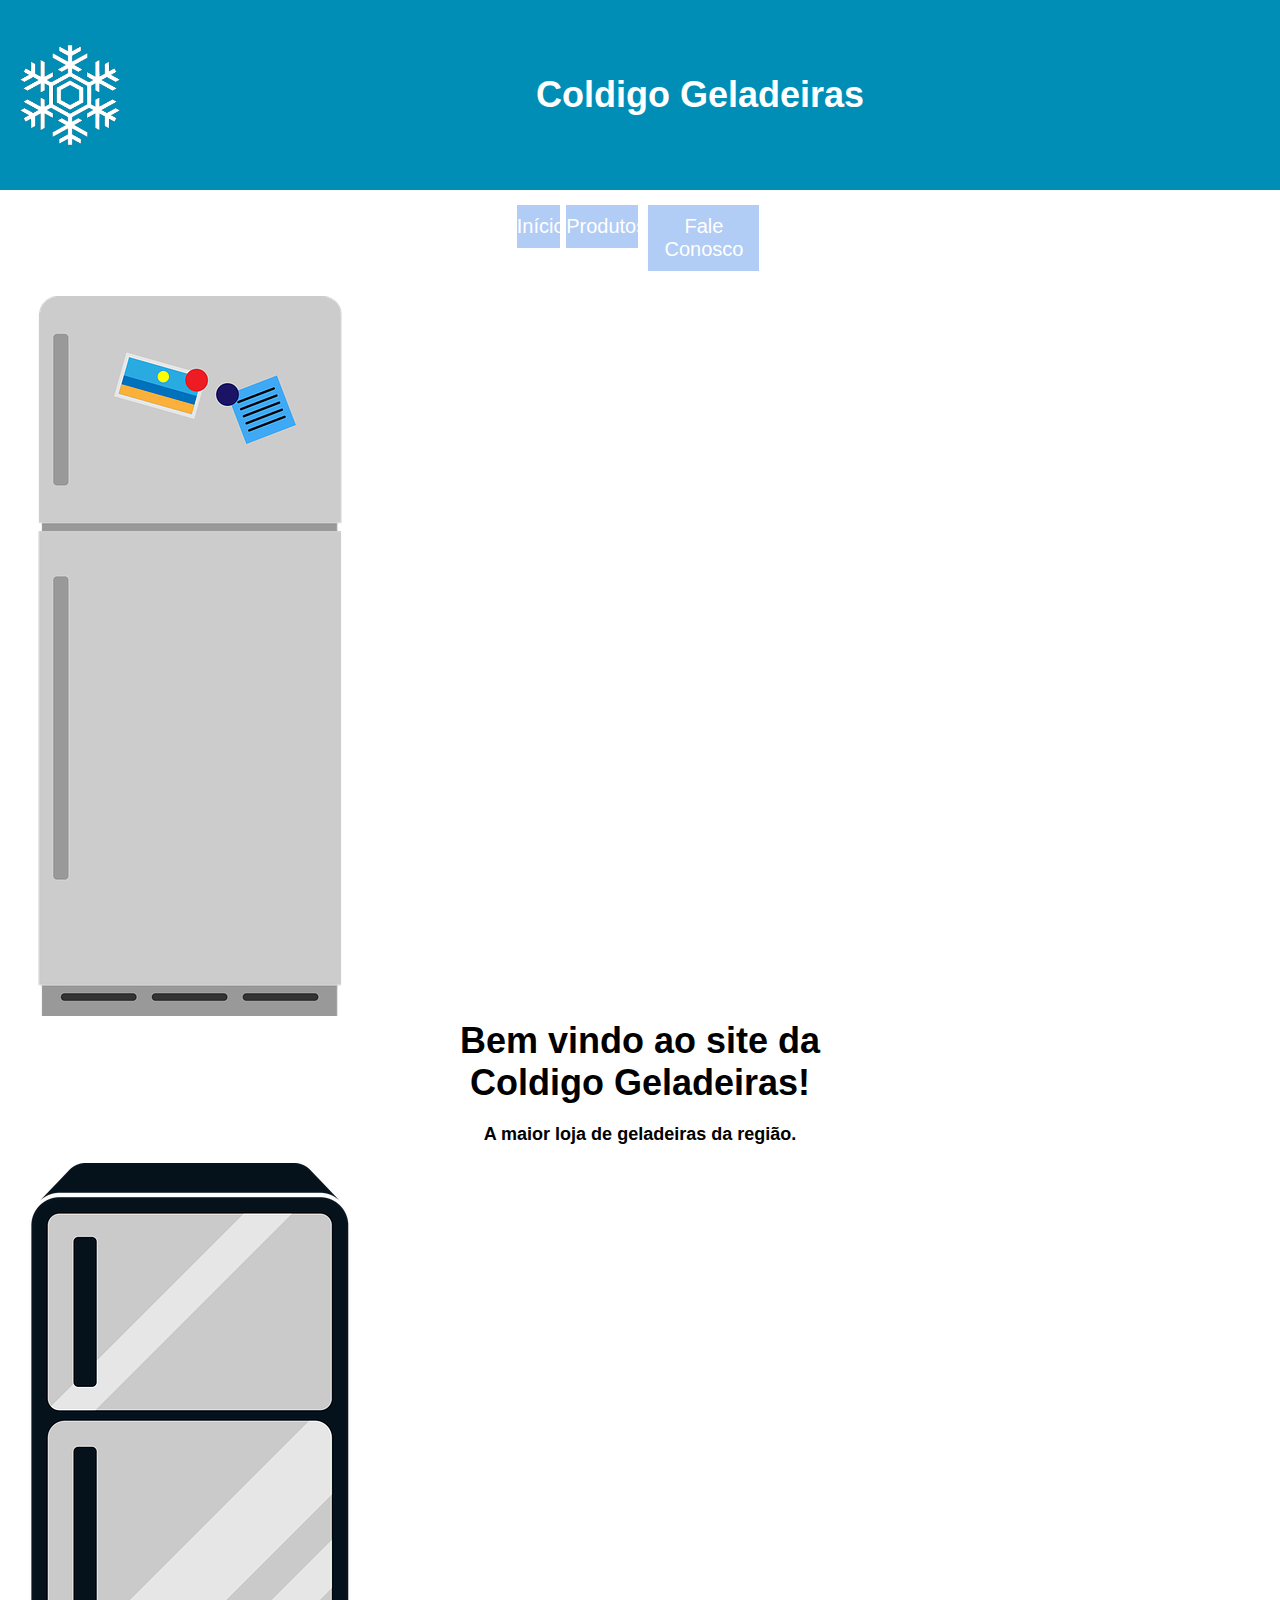
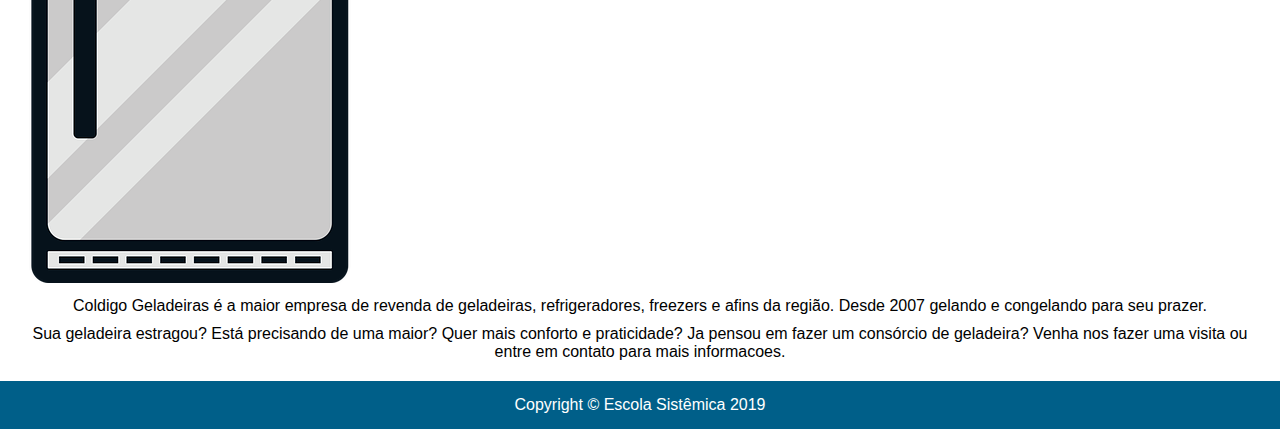
<file: index.html>
<!DOCTYPE html>
<html lang="pt-BR">
<head>
    <meta charset="UTF-8">
    <meta name="description" content="Site da Coldigo Geladeiras">
    <meta name="keywords" content="Geladeiras, Frost-free, Refrigeração">
    <meta name="author" content="Escola Sistêmica">
    <meta name="viewport" content="width=device-width, initial-scale=1.0">
    <title>Coldigo Geladeiras</title>
    <link rel="stylesheet" href="assets/css/style.css">
</head>
<body>
    <header>
        <img src="assets/img/logo.png" alt="Logo da Coldigo Geladeiras" width="100px">
        <h1>Coldigo Geladeiras</h1>
    </header>
    <nav>
        <a href="index.html"><div class="opcao">Início</div></a>
        <a href="pages/produtos.html"><div class="opcao">Produtos</div></a>
        <a href="pages/faleconosco.html"><div class="opcao">Fale Conosco</div></a>
    </nav>
    <section>
        <div>
            <img src="assets/img/geladeira1.png" alt="Imagem de uma geladeira">
            <div>
                <h2>Bem vindo ao site da<br>Coldigo Geladeiras!</h2>
                <h3>A maior loja de geladeiras da região.</h3>
            </div>
            <img src="assets/img/geladeira2.png" alt="Imagem de uma geladeira">
        </div>
        <p>Coldigo Geladeiras é a maior empresa de revenda de geladeiras,
            refrigeradores, freezers e afins da região. Desde 2007 gelando e
            congelando para seu prazer.</p>
        <p>Sua geladeira estragou? Está precisando de uma maior? Quer mais
            conforto e praticidade? Ja pensou em fazer um consórcio de geladeira?
            Venha nos fazer uma visita ou entre em contato para mais informacoes.</p>
    </section>
    <footer>Copyright &copy; Escola Sistêmica 2019</footer>
</body>
</html>
</file>
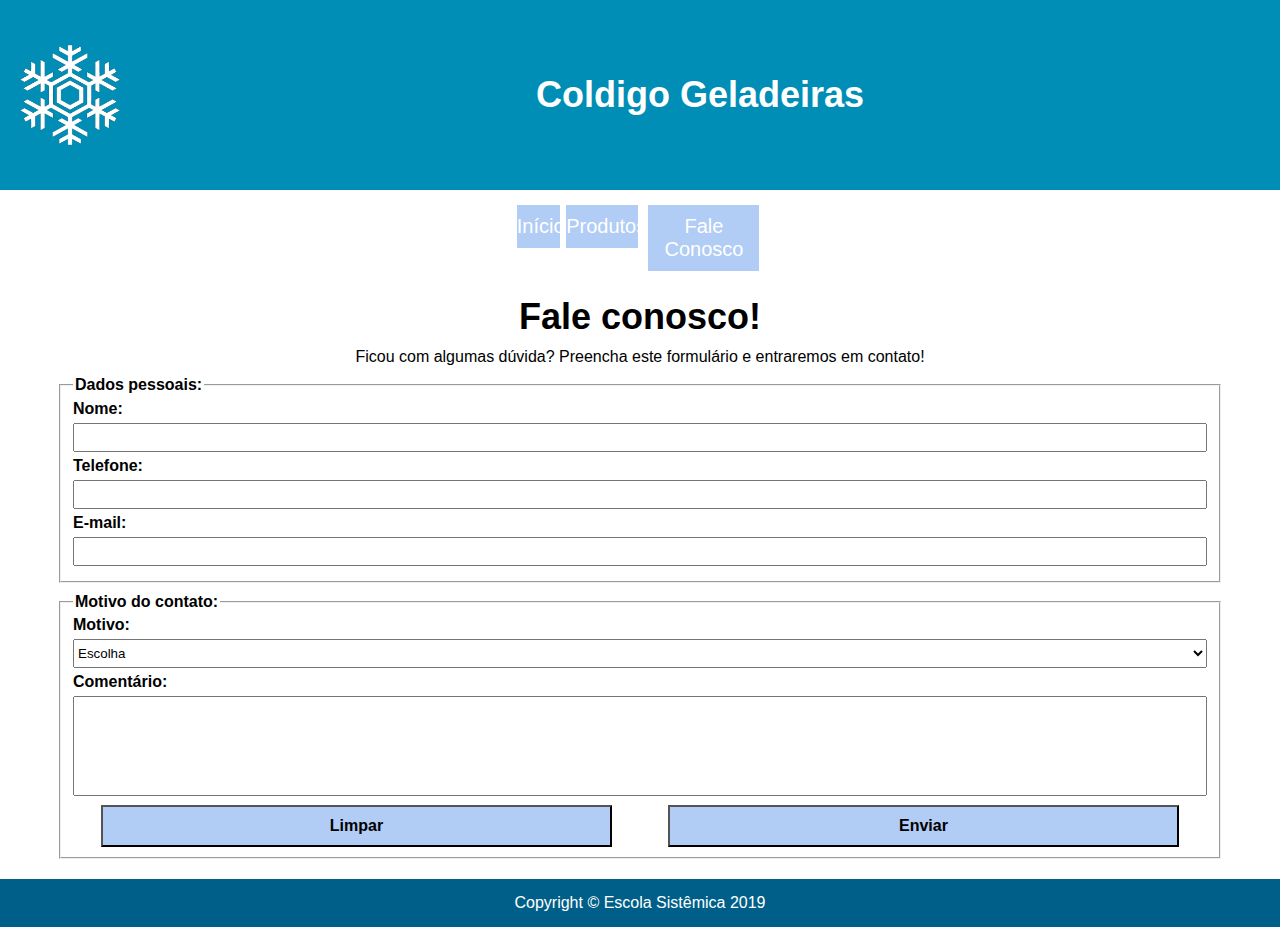
<file: pages/faleconosco.html>
<!DOCTYPE html>
<html lang="pt-BR">
<head>
    <meta charset="UTF-8">
    <meta name="description" content="Site da Coldigo Geladeiras">
    <meta name="keywords" content="Geladeiras, Frost-free, Refrigeração">
    <meta name="author" content="Escola Sistêmica">
    <meta name="viewport" content="width=device-width, initial-scale=1.0">
    <title>Fale Conosco</title>
    <link rel="stylesheet" href="../assets/css/style.css">
</head>
<body>
    <header>
        <img src="../assets/img/logo.png" alt="Logo da Coldigo Geladeiras" width="100px">
        <h1>Coldigo Geladeiras</h1>
    </header>
    <nav>
        <a href="../index.html"><div class="opcao">Início</div></a>
        <a href="produtos.html"><div class="opcao">Produtos</div></a>
        <a href="faleconosco.html"><div class="opcao">Fale Conosco</div></a>
    </nav>
    <section>
        <h2>Fale conosco!</h2>
        <p>Ficou com algumas dúvida? Preencha este formulário e entraremos em contato!</p>
        <form name="frmfaleconosco" method="post" action="#">
            <fieldset class="faleConosco">
                <legend>Dados pessoais:</legend>
                <label for="nome">Nome: </label>
                <input type="text" name="txtnome" id="nome">
                <label for="fone">Telefone: </label>
                <input type="text" name="txtfone" id="fone">
                <label for="email">E-mail: </label>
                <input type="text" name="txtemail" id="email">
            </fieldset>
            <fieldset class="faleConosco">
                <legend>Motivo do contato:</legend>
                <label for="motivo">Motivo: </label>
                <select name="selmotivo" id="motivo">
                    <option value="">Escolha</option>
                    <option value="RE">Reclamação</option>
                    <option value="SU">Sugestão</option>
                    <option value="PR">Informação sobre o produto</option>
                </select>
                <label for="comentario">Comentário: </label>
                <textarea name="txacomentario" id="comentario"></textarea>
                <button type="reset">Limpar</button><button type="submit">Enviar</button>
            </fieldset>
        </form>
    </section>
    <footer>Copyright &copy; Escola Sistêmica 2019</footer>    
</body>
</html>
</file>
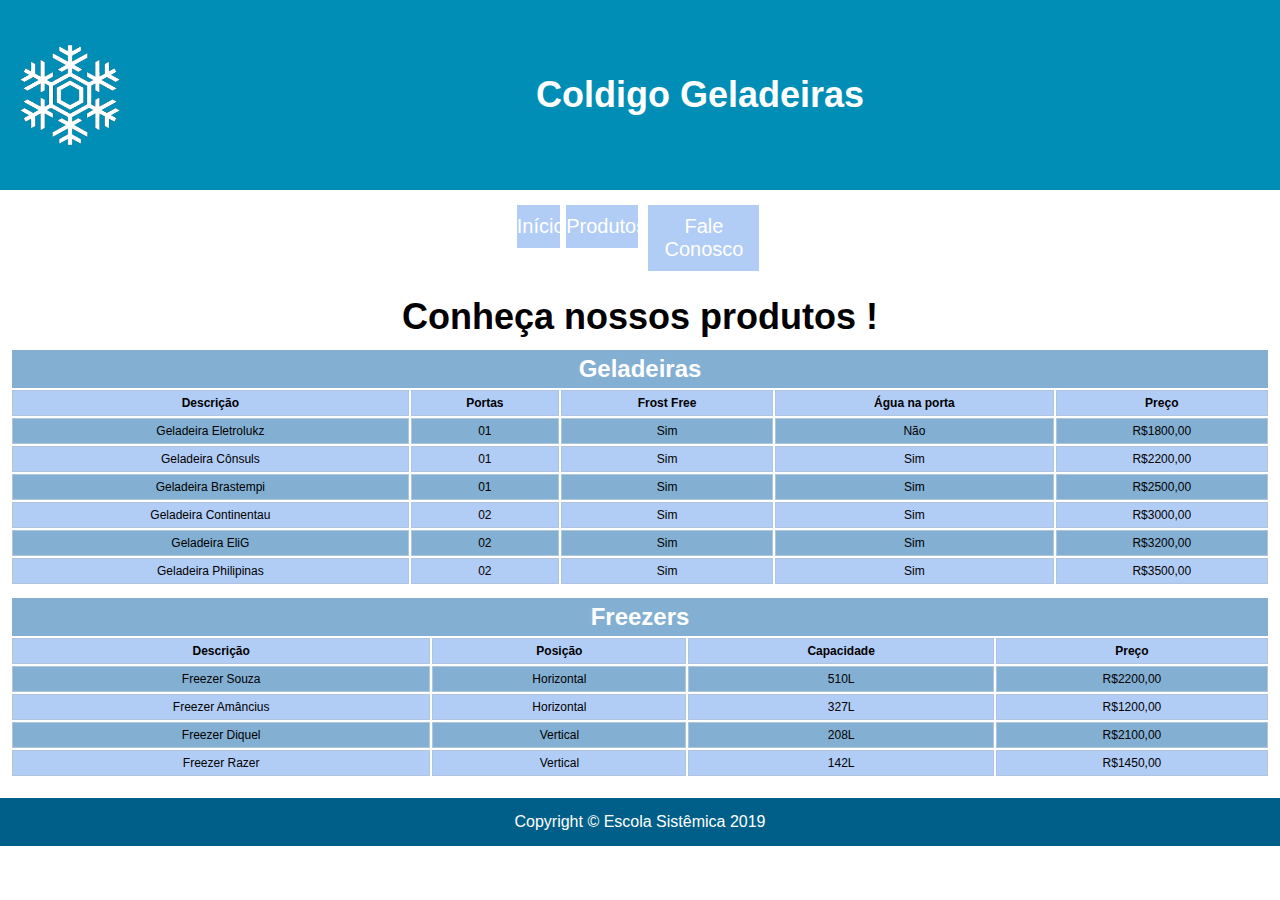
<file: pages/produtos.html>
<!DOCTYPE html>
<html lang="pt-BR">
<head>
    <meta charset="UTF-8">
    <meta name="description" content="Site da Coldigo Geladeiras">
    <meta name="keywords" content="Geladeiras, Frost-free, Refrigeração">
    <meta name="author" content="Escola Sistêmica">
    <meta name="viewport" content="width=device-width, initial-scale=1.0">
    <title>Produtos</title>
    <link rel="stylesheet" href="../assets/css/style.css">
</head>
<body>
    <header>
        <img src="../assets/img/logo.png" alt="Logo da Coldigo Geladeiras" width="100px">
        <h1>Coldigo Geladeiras</h1>
    </header>
    <nav>
        <a href="../index.html">
            <div class="opcao">Início</div>
        </a>
        <a href="produtos.html">
            <div class="opcao">Produtos</div>
        </a>
        <a href="faleconosco.html">
            <div class="opcao">Fale Conosco</div>
        </a>
    </nav>
    <section>
        <h2>Conheça nossos produtos !</h2>
        <table class="tabelaProdutos">
            <thead>
                <tr>
                    <th colspan="5" class="tituloTabela">Geladeiras</th>
                </tr>
                <tr>
                    <th>Descrição</th>
                    <th>Portas</th>
                    <th>Frost Free</th>
                    <th>Água na porta</th>
                    <th>Preço</th>
                </tr>
            </thead>
            <tbody>
                <tr>
                    <td>Geladeira Eletrolukz</td>
                    <td>01</td>
                    <td>Sim</td>
                    <td>Não</td>
                    <td>R$1800,00</td>
                </tr>
                <tr>
                    <td>Geladeira Cônsuls</td>
                    <td>01</td>
                    <td>Sim</td>
                    <td>Sim</td>
                    <td>R$2200,00</td>
                </tr>
                <tr>
                    <td>Geladeira Brastempi</td>
                    <td>01</td>
                    <td>Sim</td>
                    <td>Sim</td>
                    <td>R$2500,00</td>
                </tr>
                <tr>
                    <td>Geladeira Continentau</td>
                    <td>02</td>
                    <td>Sim</td>
                    <td>Sim</td>
                    <td>R$3000,00</td>
                </tr>
                <tr>
                    <td>Geladeira EliG</td>
                    <td>02</td>
                    <td>Sim</td>
                    <td>Sim</td>
                    <td>R$3200,00</td>
                </tr>
                <tr>
                    <td>Geladeira Philipinas</td>
                    <td>02</td>
                    <td>Sim</td>
                    <td>Sim</td>
                    <td>R$3500,00</td>
                </td>
            </tbody>
        </table>
        <table class="tabelaProdutos">
            <thead>
                <tr>
                    <th colspan="4" class="tituloTabela">Freezers</th>
                </tr>
                <tr>
                    <th>Descrição</th>
                    <th>Posição</th>
                    <th>Capacidade</th>
                    <th>Preço</th>
                </tr>
            </thead>
            <tbody>
                <tr>
                    <td>Freezer Souza</td>
                    <td>Horizontal</td>
                    <td>510L</td>
                    <td>R$2200,00</td>
                </tr>
                <tr>
                    <td>Freezer Amâncius</td>
                    <td>Horizontal</td>
                    <td>327L</td>
                    <td>R$1200,00</td>
                </tr>
                <tr>
                    <td>Freezer Diquel</td>
                    <td>Vertical</td>
                    <td>208L</td>
                    <td>R$2100,00</td>
                </tr>
                <tr>
                    <td>Freezer Razer</td>
                    <td>Vertical</td>
                    <td>142L</td>
                    <td>R$1450,00</td>
                </tr>
            <tbody>
        </table>
    </section>
    <footer>Copyright &copy; Escola Sistêmica 2019</footer>
</body>
</html>
</file>
<file: assets/css/style.css>
@charset "UTF-8";

body {
    margin: 0 auto;
    font-family: "Century Gothic", sans-serif;
}

/* Configuracões gerais */

/* Cabecalho */
header {
    height: 170px;
    background-color: #008eb6;
    display: flex; /* Usar flexbox para alinhamento */
    align-items: center; /* Alinhar itens verticalmente */
    justify-content: flex-start; /* Alinhar itens ao início */
    padding: 10px; /* Adicionar um pequeno padding */
}

header img {
    /* float: left; */ /* Remover float */
    height: 100px; /* Reduzir tamanho da imagem para mobile */
    width: 100px; /* Reduzir tamanho da imagem para mobile */
    margin: 0 10px; /* Ajustar margem */
}

header h1 {
    /* float: left; */ /* Remover float */
    margin: 0; /* Remover margem extra */
    font-size: 36px; /* Reduzir tamanho da fonte para mobile */
    color: #ffffff;
    flex-grow: 1; /* Permite que o título ocupe o espaço restante */
    text-align: center; /* Centralizar texto em telas menores */
}

/*MENU*/
nav {
    clear: both;
    width: 100%; /* Ocupar 100% da largura em telas menores */
    margin: 0 auto;
    height: auto; /* Altura automática */
    display: flex; /* Usar flexbox para o menu */
    flex-wrap: wrap; /* Permitir que os itens quebrem para a próxima linha */
    justify-content: center; /* Centralizar os itens do menu */
}

nav a {
    color: white;
    text-decoration: none;
    text-align: center;
    padding: 10px 0; /* Ajustar padding para mobile */
}

nav .opcao {
    /* float: left; */ /* Remover float */
    width: 90%; /* Ocupar quase 100% da largura em telas menores */
    background-color: #b1ccf5;
    padding: 10px 0;
    margin: 5px 5%; /* Ajustar margem para espaçar os itens */
    font-size: 20px; /* Reduzir tamanho da fonte para mobile */
    box-sizing: border-box; /* Incluir padding e border na largura */
}

nav .opcao:hover {
    background-color: #83afd3;
}

/*Area geral para conteúdos específicos de cada página*/
section {
    clear: both;
    min-height: 360px;
    width: 100%;
    margin-top: 0px;
    padding: 10px; /* Adicionar padding geral na section */
    box-sizing: border-box; /* Incluir padding e border na largura */
}

/* Rodapé */
footer {
    background-color: #005f89;
    color: #fff;
    text-align: center;
    padding: 15px;
}

/* Configuração da página inicial */

section #topo {
    width: 100%; /* Ocupar 100% da largura em telas menores */
    margin: 0px auto;
    height: auto; /* Altura automática */
    display: flex; /* Usar flexbox para topo */
    flex-direction: column; /* Itens em coluna para mobile */
    align-items: center; /* Centralizar itens */
}

.geladeira {
    height: 150px; /* Reduzir altura da imagem para mobile */
    width: auto; /* Largura automática */
    max-width: 100%; /* Garantir que não exceda a largura do contêiner */
    margin-bottom: 15px; /* Espaço entre imagem e texto */
}

.direita,
.esquerda {
    float: none; /* Remover float */
    text-align: center; /* Centralizar texto */
}

section #titulos {
    /* float: left; */ /* Remover float */
    height: auto; /* Altura automática */
    width: 100%; /* Ocupar 100% da largura */
    margin: 0px auto;
    text-align: center; /* Centralizar texto */
}

h2 {
    text-align: center;
    margin-top: 0px;
    margin-bottom: 10px;
    font-size: 36px; /* Reduzir tamanho da fonte para mobile */
}

h3 {
    text-align: center;
    margin-top: 20px; /* Ajustar margem */
    font-size: 18px; /* Reduzir tamanho da fonte para mobile */
}

section p {
    clear: both;
    text-align: center;
    margin: 10px 20px; /* Ajustar margem para mobile */
}


/*Configuracão da página de Produtos*/

.tabelaProdutos {
    margin: 10px auto;
    text-align: center;
    width: 100%; /* Ocupar 100% da largura */
    overflow-x: auto; /* Adicionar scroll horizontal se a tabela for muito larga */
}

.tituloTabela {
    text-align: center;
    font-size: 24px; /* Reduzir tamanho da fonte para mobile */
    font-weight: bold;
    color: #fff;
    padding: 5px;
    border: transparent;
}

tr,
td,
th {
    border: 1px solid #B0C4DE;
    padding: 5px;
}

tr,
td {
    font-size: 12px; /* Reduzir tamanho da fonte da tabela para mobile */
}

tr:nth-child(even) {
    background-color: #b1ccf5;
}

tr:nth-child(odd) {
    background-color: #83afd3;
}

/*Configuracão da página Fale conosco*/ 

.faleConosco {
    width: 90%; /* Ocupar 90% da largura em telas menores */
    margin: 0px auto;
    font-weight: bold;
    margin-bottom: 10px;
}

.faleConosco input,
.faleConosco textarea,
.faleConosco select {
    margin: 5px auto;
    width: 100%;
    padding: 5px 0;
    box-sizing: border-box; /* Incluir padding e border na largura */
}

.faleConosco textarea {
    height: 100px;
    resize: none;
}

.faleConosco button {
    width: 45%; /* Aumentar largura dos botões para mobile */
    margin: 0 2.5%; /* Ajustar margem */
    background-color: #b1ccf5;
    font-weight: bold;
    font-size: 16px;
    padding: 10px 0; /* Adicionar padding para melhorar o toque */
}


/* --- MEDIA QUERIES --- */

/* Para telas com largura máxima de 768px (tablets e smartphones) */
@media screen and (max-width: 768px) {
    header h1 {
        font-size: 48px; /* Ajuste para tablets */
    }

    nav .opcao {
        width: 48%; /* Duas colunas para tablets */
        margin: 5px 1%;
    }

    h2 {
        font-size: 40px;
    }

    h3 {
        font-size: 20px;
    }
}

/* Para telas com largura máxima de 480px (smartphones) */
@media screen and (max-width: 480px) {
    header {
        flex-direction: column; /* Empilhar logo e título em telas pequenas */
        height: auto;
        padding-bottom: 15px; /* Adicionar espaço abaixo do header */
    }

    header img {
        height: 80px;
        width: 80px;
        margin-top: 10px;
    }

    header h1 {
        font-size: 30px;
        text-align: center;
        margin-top: 10px;
    }

    nav .opcao {
        width: 90%; /* Uma coluna para smartphones */
        margin: 5px auto;
    }

    section #topo {
        flex-direction: column; /* Garantir que itens do topo fiquem em coluna */
    }

    .geladeira {
        height: 100px; /* Ainda menor em smartphones */
    }

    h2 {
        font-size: 28px;
    }

    h3 {
        font-size: 16px;
    }

    section p {
        margin: 10px; /* Margem menor em smartphones */
    }

    .tituloTabela {
        font-size: 18px;
    }

    tr, td {
        font-size: 10px; /* Fonte da tabela ainda menor */
    }

    .faleConosco button {
        width: 80%; /* Botões maiores e centralizados */
        margin: 5px auto;
        display: block; /* Para que ocupem a largura e fiquem centralizados */
    }
}
</file>
